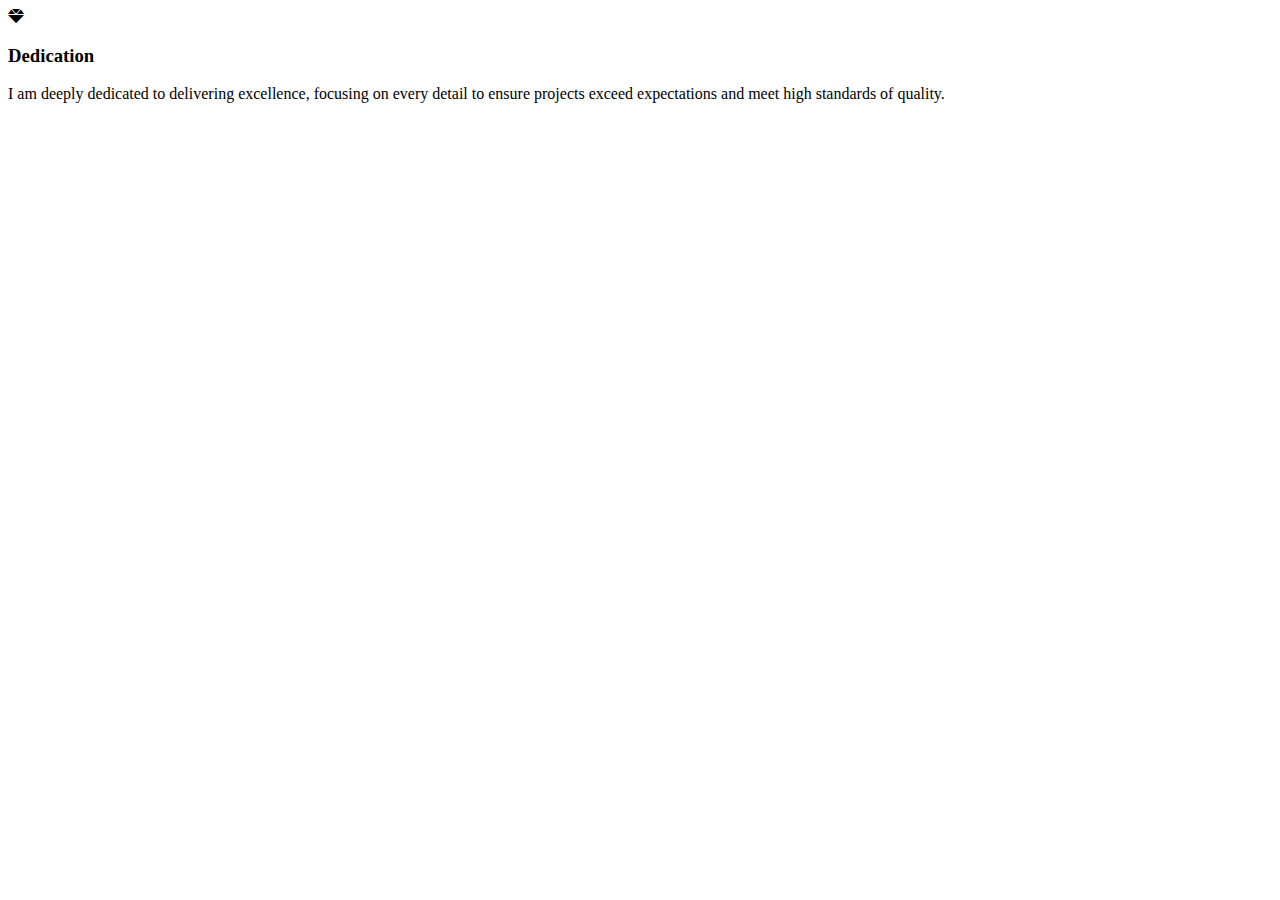
<file: test.html>
<!DOCTYPE html>
<html lang="en">
<head>
    <meta charset="UTF-8">
    <meta name="viewport" content="width=device-width, initial-scale=1.0">
    <title>Document</title>
    <link rel="stylesheet" href="https://cdnjs.cloudflare.com/ajax/libs/font-awesome/6.0.0/css/all.min.css">
</head>
<body>
    <style>
        @font-face {
    font-family: 'Pe-icon-7-stroke';
    src: url('../fonts/Pe-icon-7-stroke.woff2') format('woff2'),
         url('../fonts/Pe-icon-7-stroke.woff') format('woff'),
         url('../fonts/Pe-icon-7-stroke.ttf') format('truetype'),
         url('../fonts/Pe-icon-7-stroke.svg#Pe-icon-7-stroke') format('svg');
    font-weight: normal;
    font-style: normal;
}

[class^="pe-7s-"], [class*=" pe-7s-"] {
    display: inline-block;
    font-family: 'Pe-icon-7-stroke';
    speak: none;
    font-style: normal;
    font-weight: normal;
    font-variant: normal;
    text-transform: none;
    line-height: 1;
    font-smoothing: antialiased;
    -webkit-font-smoothing: antialiased;
    -moz-osx-font-smoothing: grayscale;
}

/* Example icon usage */
i.pe-7s-album:before {
    content: "\e6aa";
}

i.pe-7s-rocket:before {
    content: "\e6d5";
}

i.pe-7s-settings:before {
    content: "\e6d4";
}

    </style>
    <div class="col-xl-4 col-lg-6" data-aos="fade-up" data-aos-delay="300" data-aos-duration="1200">
        <div class="item-wrapper">
            <div class="icon-box"><i class="fa fa-gem"></i></div> <!-- Replaced with Font Awesome class -->
            <div class="content-wrapper">
                <h3>Dedication</h3>
                <p>
                    I am deeply dedicated to delivering excellence, focusing on every detail to ensure projects exceed expectations and meet high standards of quality. 
                </p>
            </div> <!-- .content-wrapper -->
        </div> <!-- .item-wrapper -->
    </div>
</body>
</html>
</file>
